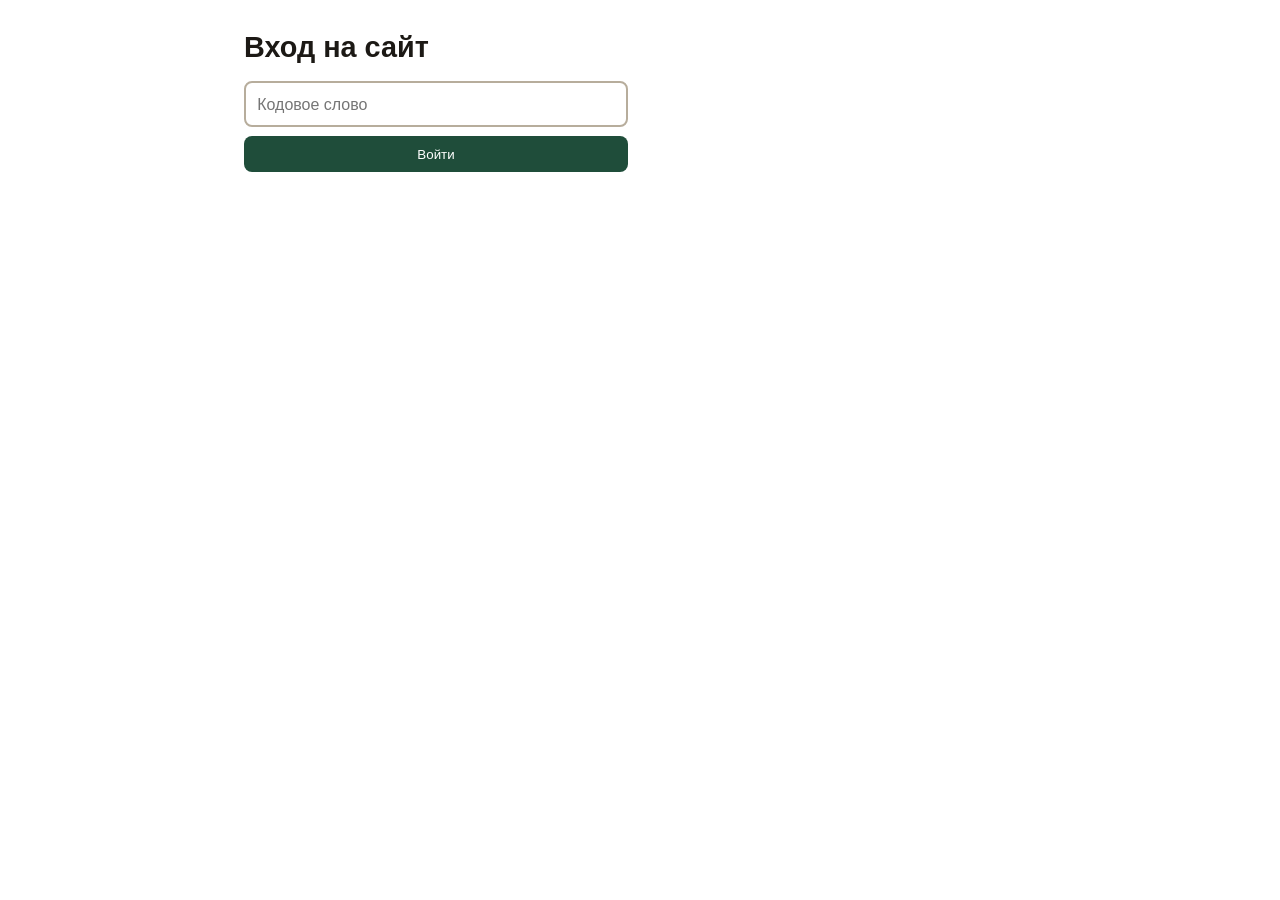
<file: index.html>
<!DOCTYPE html>
<html lang="ru">
<head>
  <meta charset="utf-8">
  <meta name="viewport" content="width=device-width, initial-scale=1">
  <title>Курсы</title>
  <link rel="stylesheet" href="assets/site.css">
</head>
<body>
  <main class="page">
    <h1>Курсы</h1>
    <nav class="catalog" id="catalog"></nav>
    <a class="text-link" href="teacher.html">Учителю</a>
  </main>
  <script src="assets/gate.js"></script>
  <script src="assets/public-courses.js"></script>
</body>
</html>
</file>
<file: assets/site.css>
:root {
  color: #1c1915;
  background: #fff;
  font-family: "Segoe UI", sans-serif;
  line-height: 1.45;
}

* { box-sizing: border-box; }

body {
  margin: 0;
  background: #fff;
}

.page {
  max-width: 52rem;
  margin: 0 auto;
  padding: 1.5rem 1.25rem 3rem;
}

h1 {
  font-size: 1.8rem;
  line-height: 1.2;
  margin: 0.4rem 0 1rem;
}

h2 {
  font-size: 1.05rem;
  margin: 1.4rem 0 0.4rem;
}

p { margin: 0.4rem 0; }

a { color: #1f4d3a; }

.text-link {
  display: inline-block;
  margin-top: 0.6rem;
}

.back { margin-top: 1.6rem; }

.items {
  list-style: none;
  padding: 0;
  margin: 0;
}

.items li {
  background: #fff;
  border: 2px solid #b7ad9c;
  border-radius: 0.6rem;
  margin: 0.45rem 0;
}

.items a,
.items span {
  display: block;
  padding: 0.75rem 0.9rem;
  text-decoration: none;
}

.items a:hover { background: #f7faf7; }

.message,
.empty { color: #5c564c; }

.slide {
  margin: 0.5rem 0 0.8rem;
  background: #fff;
  border: 2px solid #b7ad9c;
  border-radius: 0.6rem;
  overflow: hidden;
}

.slide img {
  display: block;
  width: 100%;
  height: auto;
}

.controls {
  display: flex;
  align-items: center;
  justify-content: space-between;
  gap: 0.75rem;
}

.counter {
  margin: 0;
  color: #5c564c;
}

.button {
  display: inline-block;
  min-width: 6.5rem;
  padding: 0.65rem 0.9rem;
  border-radius: 0.5rem;
  background: #1f4d3a;
  color: #fff;
  text-align: center;
  text-decoration: none;
}

.button.is-disabled {
  background: #d9d3c7;
  color: #6d675d;
}

.catalog a {
  display: block;
  background: #fff;
  border: 2px solid #b7ad9c;
  border-radius: 0.6rem;
  padding: 0.9rem 1rem;
  margin: 0.5rem 0;
  text-decoration: none;
}

.stack {
  display: grid;
  gap: 0.55rem;
  max-width: 24rem;
  margin: 1rem 0;
}

label {
  display: grid;
  gap: 0.25rem;
  font-size: 0.95rem;
}

input {
  width: 100%;
  padding: 0.6rem 0.7rem;
  border: 2px solid #b7ad9c;
  border-radius: 0.5rem;
  font: inherit;
}

button.button {
  border: 0;
  cursor: pointer;
}

.button-quiet {
  background: transparent;
  color: #1f4d3a;
  min-width: 0;
  padding-left: 0;
}

.card {
  background: #fff;
  border: 2px solid #b7ad9c;
  border-radius: 0.6rem;
  padding: 0.9rem 1rem;
  margin: 0.8rem 0;
}

.row {
  display: flex;
  flex-wrap: wrap;
  align-items: center;
  justify-content: space-between;
  gap: 0.6rem;
  margin-top: 0.6rem;
  min-width: 0;
  max-width: 100%;
}

.file-button {
  position: relative;
  overflow: hidden;
}

.file-button input {
  position: absolute;
  inset: 0;
  opacity: 0;
  cursor: pointer;
}

.thumbs {
  display: flex;
  gap: 0.4rem;
  flex: 1 1 100%;
  min-width: 0;
  max-width: 100%;
  overflow-x: auto;
  padding-bottom: 0.35rem;
}

.option-preview {
  flex: 1 1 100%;
  min-width: 0;
}

.option-preview p {
  margin: 0.2rem 0 0;
  color: #6b6458;
  font-size: 0.9rem;
}

.option-preview img {
  display: block;
  max-width: min(100%, 28rem);
  max-height: 8rem;
  border: 2px solid #b7ad9c;
  border-radius: 0.3rem;
  background: #fff;
}

.thumbs img {
  flex: 0 0 auto;
  height: 4.5rem;
  width: auto;
  border: 2px solid #b7ad9c;
  border-radius: 0.3rem;
  background: #fff;
}

textarea {
  width: 100%;
  min-height: 8rem;
  padding: 0.6rem 0.7rem;
  border: 2px solid #b7ad9c;
  border-radius: 0.5rem;
  font: inherit;
}

.reading-plain {
  white-space: pre-wrap;
}

.reading p,
.reading div {
  margin: 0.4rem 0;
}

.reading a {
  color: #1f4e79;
}

.fold {
  border: 2px solid #b7ad9c;
  border-radius: 0.6rem;
  margin-top: 0.8rem;
  padding: 0.35rem 0.8rem 0.7rem;
  background: #fff;
}

.fold > summary {
  cursor: pointer;
  font-weight: 650;
  padding: 0.35rem 0;
}

.rich-bar {
  display: flex;
  flex-wrap: wrap;
  gap: 0.35rem;
}

.rich-text {
  min-height: 8rem;
  padding: 0.6rem 0.7rem;
  border: 2px solid #b7ad9c;
  border-radius: 0.5rem;
  background: #fff;
}

.rich-plain {
  white-space: pre-wrap;
}

.question-result {
  margin: 0.4rem 0 0;
  font-weight: 650;
}

.question-result.is-right { color: #2f6b3a; }
.question-result.is-wrong { color: #8a3b2c; }

.reading {
  background: #fff;
  border: 2px solid #b7ad9c;
  border-radius: 0.6rem;
  padding: 0.9rem 1rem;
}

.test-picture {
  display: block;
  width: auto;
  max-width: 100%;
  height: auto;
  max-height: 20vh;
  margin: 0.6rem 0;
}

.choice .test-picture {
  flex: 0 1 auto;
  min-width: 0;
  margin: 0.15rem 0;
}

.percent {
  width: 5.5rem;
}

.question {
  border-top: 2px solid #b7ad9c;
  margin-top: 0.8rem;
  padding-top: 0.6rem;
}

.choice {
  display: flex;
  gap: 0.5rem;
  align-items: flex-start;
  margin: 0.35rem 0;
}

.choice input { width: auto; }

.score {
  font-size: 1.4rem;
  margin: 0.4rem 0;
}

select, textarea { font: inherit; }

.test-form { max-width: none; }
</file>
